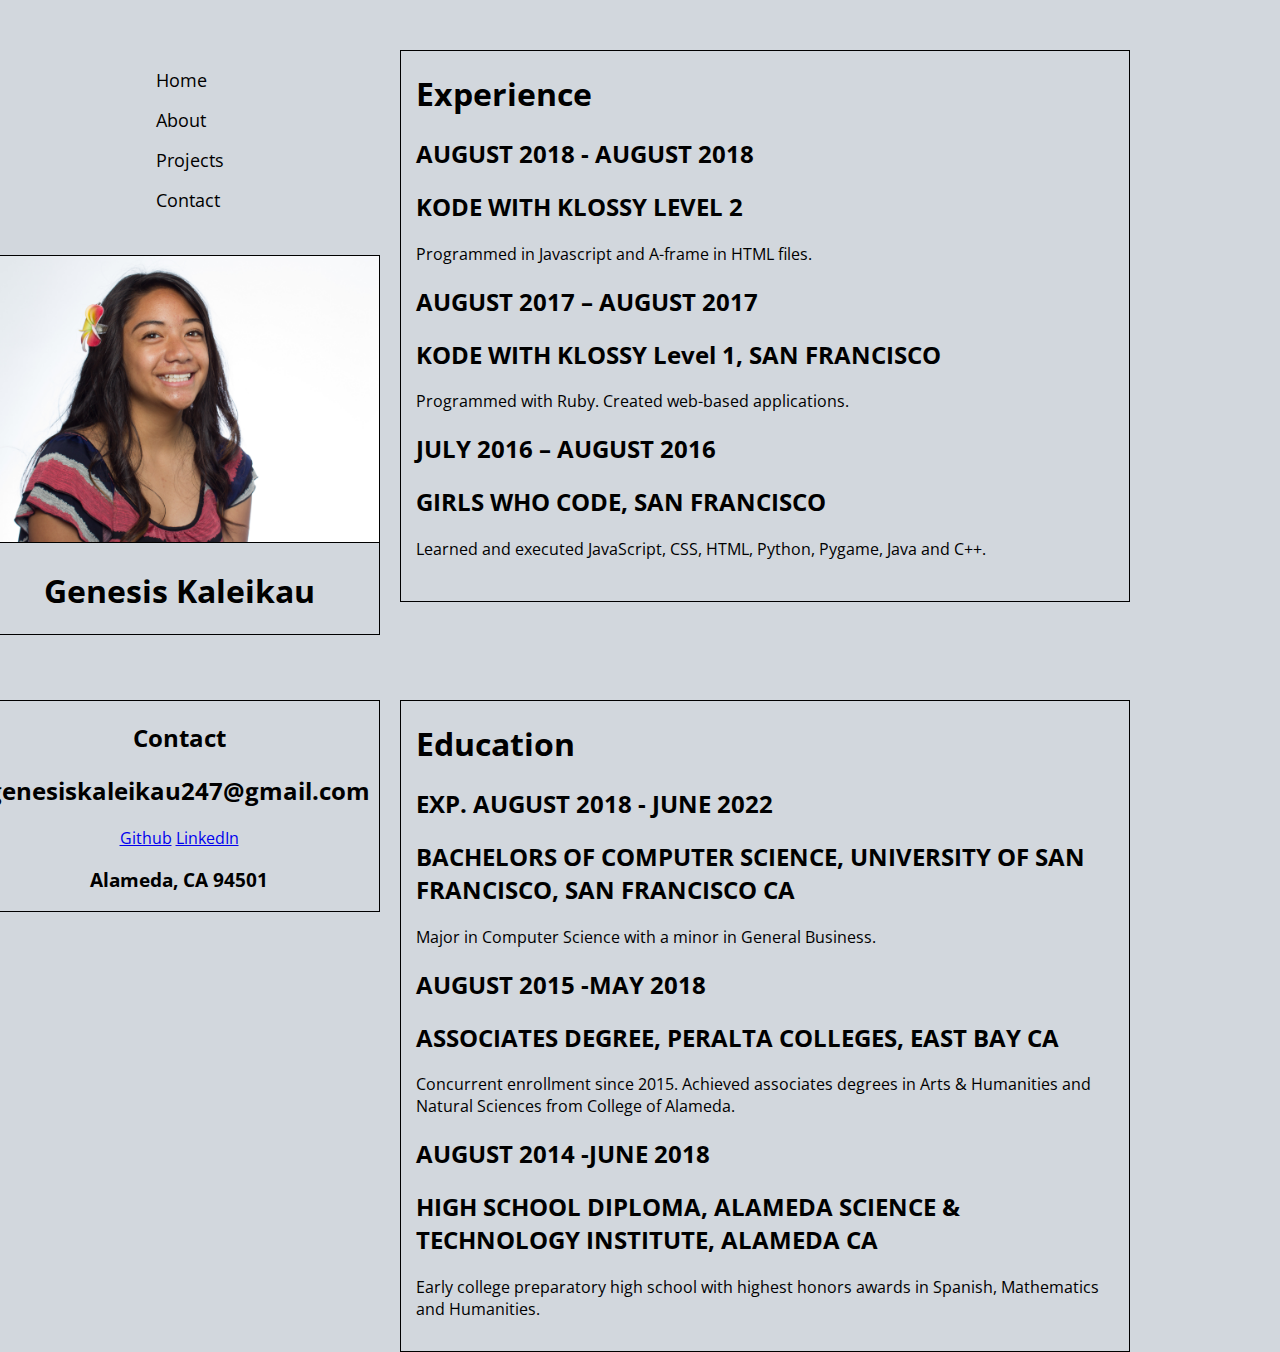
<file: index.html>
<!DOCTYPE HTML>
<html>
<head>
<title>Genesis Kaleikau</title>
<link rel="stylesheet" href="/main.css">
<meta charset="utf-8">
<meta name="viewport" content="width=device-width, initial-scale=1">
<link href="https://fonts.googleapis.com/css?family=Open+Sans" rel="stylesheet">
	<link rel="icon" href="https://orig08.deviantart.net/ff7b/f/2017/076/1/8/hibiscus_yellow_by_hrtddy-db2l05y.png">


</head>

<body>
	<ul>
	  <li><a href="/homePage.html">Home</a></li>
	  <li><a href="/about.html">About</a></li>
	  <li><a href="/project.html">Projects</a></li>
	  <li><a href="/contact.html">Contact</a></li>
	</ul>

	

	<div id = "picture">
		<img src = "images\gwc2.jpg"></img>
		<h1> Genesis Kaleikau </h1>
	</div>

	<div id = "contact">
		<h2> Contact </h2>
		<h2> genesiskaleikau247@gmail.com </h2>
		<a href="https://github.com/genesiskaleikau"> Github</a>
		<a href="https://www.linkedin.com/in/genesis-kaleikau/"> LinkedIn</a>


		<h3> Alameda, CA 94501 </h3>
	</div>

	<div id = "experience">
		<h1>Experience</h1>
		<h2>AUGUST 2018 - AUGUST 2018</h2>
		<h2> KODE WITH KLOSSY LEVEL 2</h2>
		<P> Programmed in Javascript and A-frame in HTML files.</P>
		<h2>AUGUST 2017 – AUGUST 2017</h2>
		<h2>KODE WITH KLOSSY Level 1, SAN FRANCISCO</h2>
		<p>Programmed with Ruby. Created web-based applications.</p>
		<h2>JULY 2016 – AUGUST 2016</h2>
		<h2> GIRLS WHO CODE, SAN FRANCISCO </h2>
		<p>Learned and executed JavaScript, CSS, HTML, Python, Pygame, Java and C++.</p>
	</div>

	<div id = "education">
		<h1>Education</h1>		
		<h2>EXP. AUGUST 2018 - JUNE 2022 </h2>
		<h2>BACHELORS OF COMPUTER SCIENCE, UNIVERSITY OF SAN FRANCISCO, SAN FRANCISCO CA</h2>
		<p>Major in Computer Science with a minor in General Business.</p>
		<h2>AUGUST 2015 -MAY 2018</h2>
		<h2>ASSOCIATES DEGREE, PERALTA COLLEGES, EAST BAY CA</h2>
		<p>Concurrent enrollment since 2015. Achieved associates degrees in Arts & Humanities and Natural Sciences from College of Alameda.</p>		
		<h2>AUGUST 2014 -JUNE 2018</h2>
		<h2>HIGH SCHOOL DIPLOMA, ALAMEDA SCIENCE & TECHNOLOGY INSTITUTE, ALAMEDA CA</h2>
		<p>Early college preparatory high school with highest honors awards in Spanish, Mathematics and Humanities.</p>

	</div>

</body>

</html>
</file>
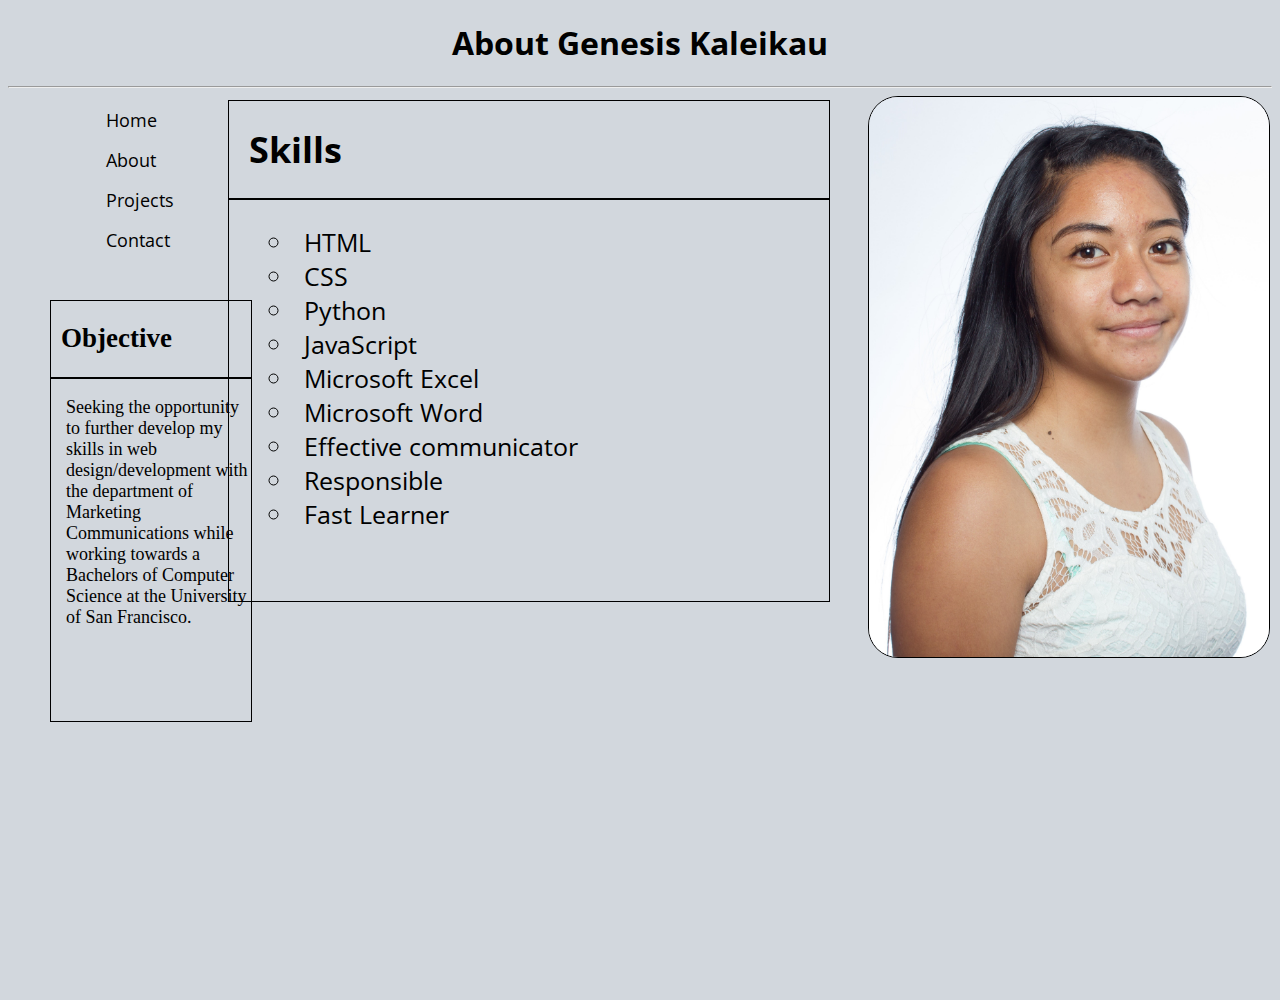
<file: about.html>
<!DOCTYPE HTML>
<html>
<head>
<title>Genesis Kaleikau</title>
<link rel="stylesheet" href="about.css">
<meta charset="utf-8">
<meta name="viewport" content="width=device-width, initial-scale=1">
<link href="https://fonts.googleapis.com/css?family=Open+Sans" rel="stylesheet">
		<link rel="icon" href="https://orig08.deviantart.net/ff7b/f/2017/076/1/8/hibiscus_yellow_by_hrtddy-db2l05y.png">

</head>
<body>
	<ul class = "a">
	  <li><a href="/index.html">Home</a></li>
	  <li><a href="/about.html">About</a></li>
	  <li><a href="/project.html">Projects</a></li>
	  <li><a href="/contact.html">Contact</a></li>
	</ul>
	<div id= "about">	
		<h1> About Genesis Kaleikau </h1>
	</div>
<hr>
<img src= "images\gwcHeadshot.jpg">

<div id= "skills">
	<div class= "header">
	<h1> Skills <h1>
	</div>
	<ul class="b">
  		<li>HTML</li>
		<li>CSS</li>
		<li>Python</li>
		<li>JavaScript</li>
		<li>Microsoft Excel</li>
		<li>Microsoft Word</li>
		<li>Effective communicator </li>
		<li>Responsible</li>
		<li>Fast Learner</li>
</ul>
</div>

<div id= "objective">
	<div class= "header">
	<h2> Objective </h2>
</div>
	<p>Seeking the opportunity to further develop my skills in web design/development with the department of Marketing Communications while working towards a Bachelors of Computer Science at the University of San Francisco.</p>
</div>
</body>
</html>
</file>
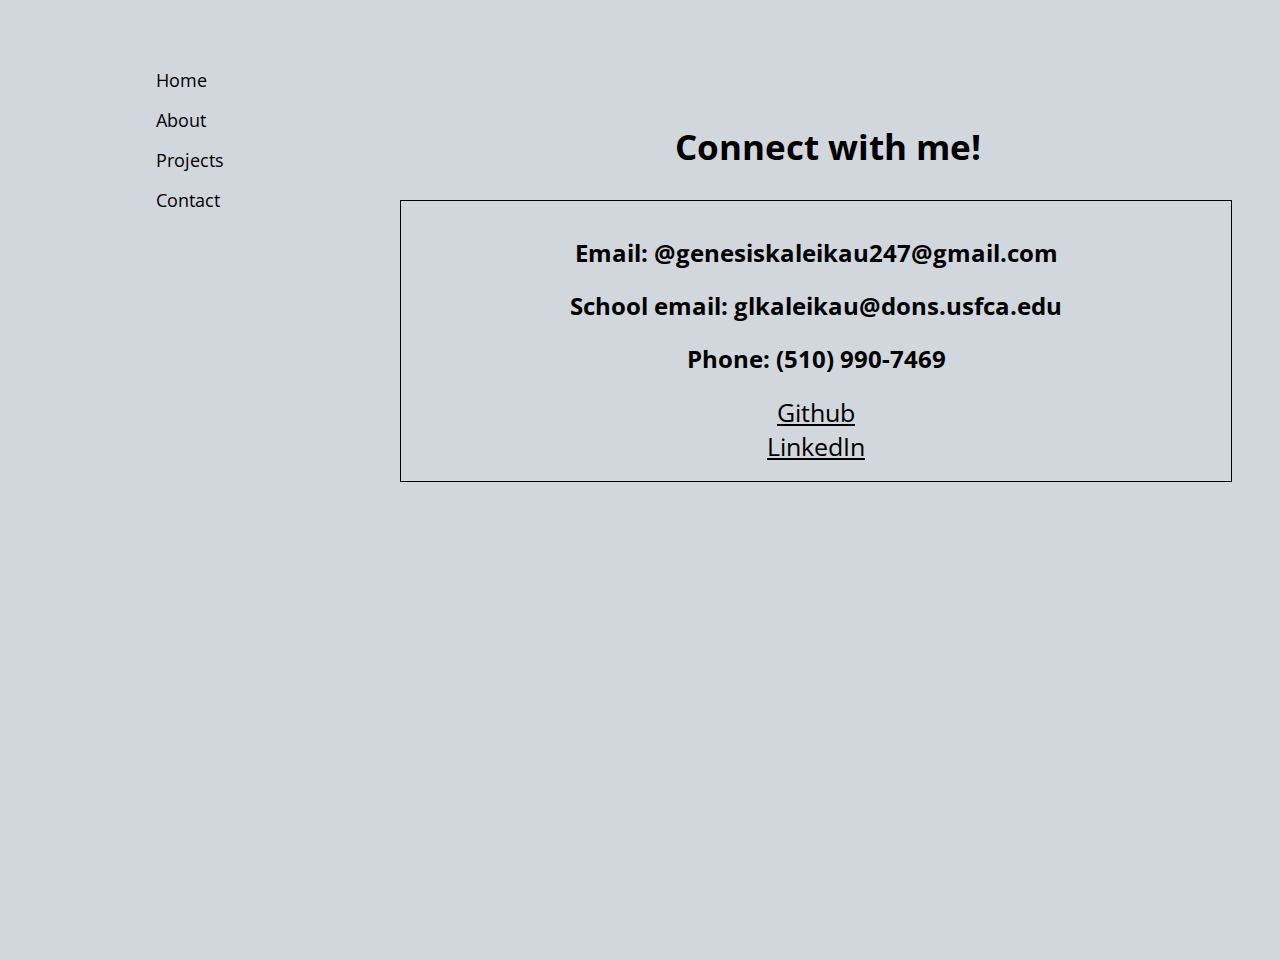
<file: contact.html>
<!DOCTYPE HTML>
<html>
<head>
<title>Genesis Kaleikau</title>
<link rel="stylesheet" href="contact.css">
<meta charset="utf-8">
<meta name="viewport" content="width=device-width, initial-scale=1">
<link href="https://fonts.googleapis.com/css?family=Open+Sans" rel="stylesheet">
<link rel="stylesheet" href="https://use.fontawesome.com/releases/v5.2.0/css/all.css" integrity="sha384-hWVjflwFxL6sNzntih27bfxkr27PmbbK/iSvJ+a4+0owXq79v+lsFkW54bOGbiDQ" crossorigin="anonymous">
		<link rel="icon" href="https://orig08.deviantart.net/ff7b/f/2017/076/1/8/hibiscus_yellow_by_hrtddy-db2l05y.png">



</head>
<body>
	<ul>
	  <li><a href="/homePage.html">Home</a></li>
	  <li><a href="/about.html">About</a></li>
	  <li><a href="/project.html">Projects</a></li>
	  <li><a href="/contact.html">Contact</a></li>
	</ul>

	<h1> Connect with me! </h1>
	<div id= "contacts">
	<h2> Email: @genesiskaleikau247@gmail.com</h2>
	<h2>School email: glkaleikau@dons.usfca.edu</h2>
	<h2> Phone: (510) 990-7469</h2>
	<a href="https://github.com/genesiskaleikau"> Github</a></br>
	<a href="https://www.linkedin.com/in/genesis-kaleikau/"> LinkedIn</a>
	
	</div>
</body>
</html>
</file>
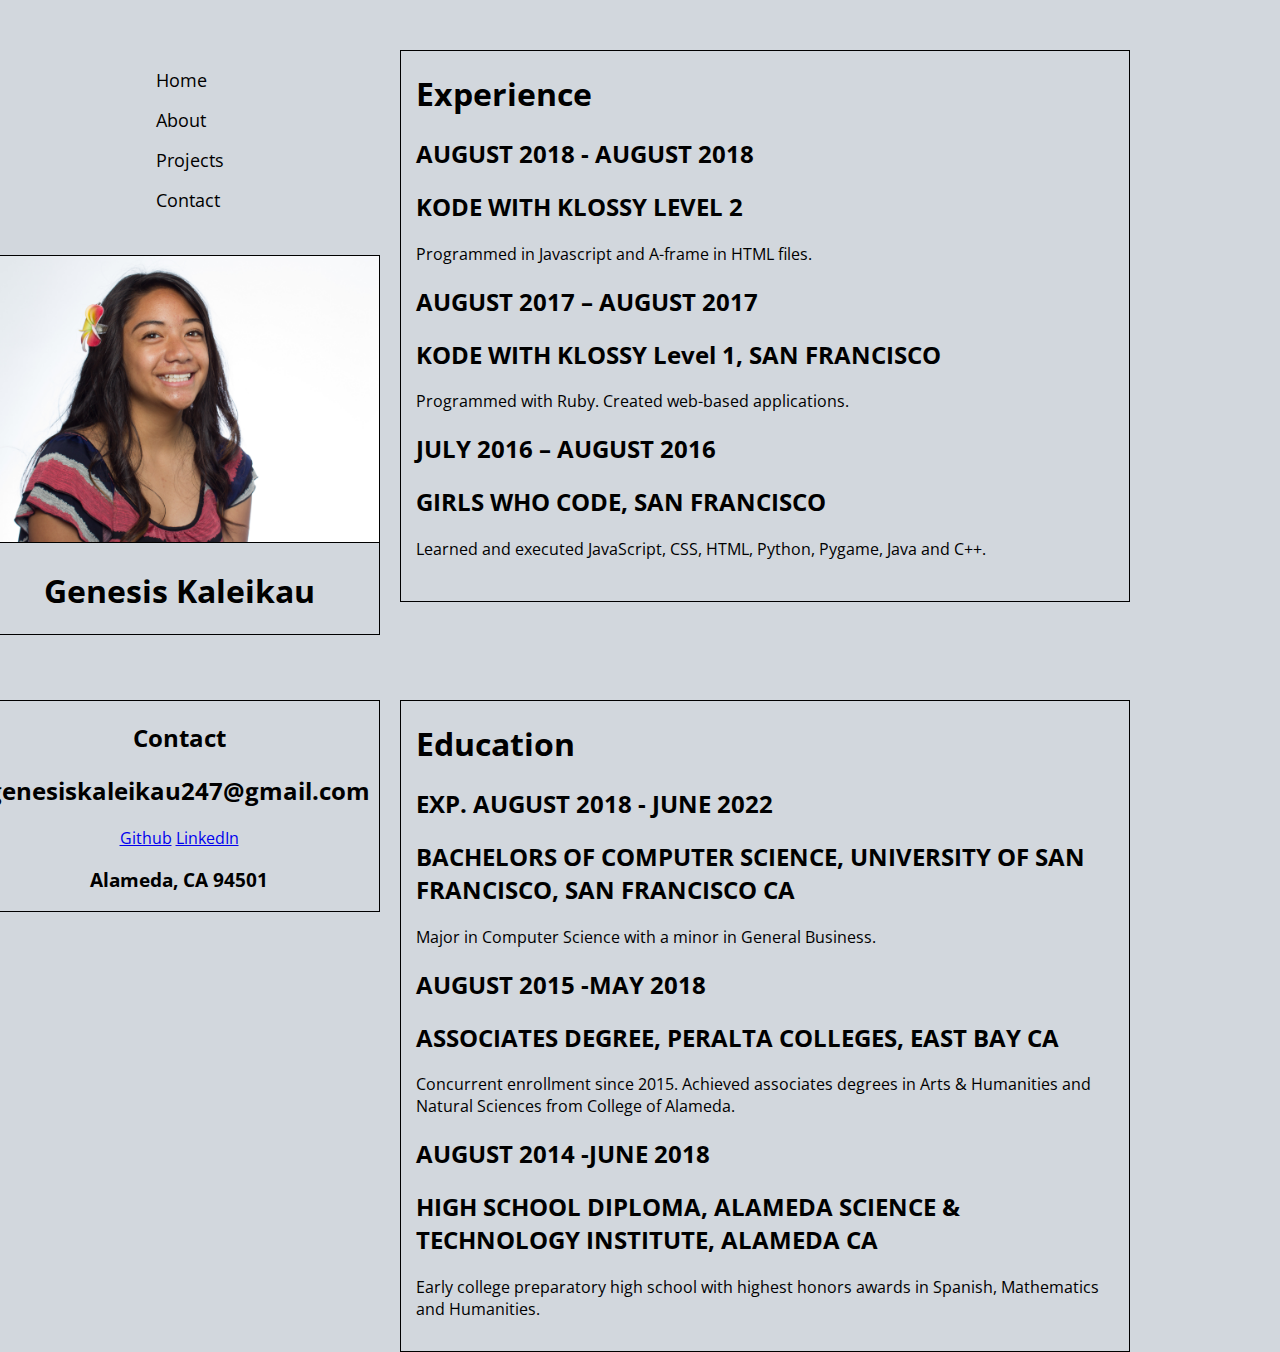
<file: homePage.html>
<!DOCTYPE HTML>
<html>
<head>
<title>Genesis Kaleikau</title>
<link rel="stylesheet" href="style.css">
<meta charset="utf-8">
<meta name="viewport" content="width=device-width, initial-scale=1">
<link href="https://fonts.googleapis.com/css?family=Open+Sans" rel="stylesheet">
	<link rel="icon" href="https://orig08.deviantart.net/ff7b/f/2017/076/1/8/hibiscus_yellow_by_hrtddy-db2l05y.png">


</head>

<body>
	<ul>
	  <li><a href="file:///C:/Users/GWCP/Desktop/portfolio/homePage.html">Home</a></li>
	  <li><a href="file:///C:/Users/GWCP/Desktop/portfolio/about.html">About</a></li>
	  <li><a href="file:///C:/Users/GWCP/Desktop/portfolio/project.html">Projects</a></li>
	  <li><a href="file:///C:/Users/GWCP/Desktop/portfolio/contact.html">Contact</a></li>
	</ul>

	

	<div id = "picture">
		<img src = "images\gwc2.jpg"></img>
		<h1> Genesis Kaleikau </h1>
	</div>

	<div id = "contact">
		<h2> Contact </h2>
		<h2> genesiskaleikau247@gmail.com </h2>
		<a href="https://github.com/genesiskaleikau"> Github</a>
		<a href="https://www.linkedin.com/in/genesis-kaleikau/"> LinkedIn</a>


		<h3> Alameda, CA 94501 </h3>
	</div>

	<div id = "experience">
		<h1>Experience</h1>
		<h2>AUGUST 2018 - AUGUST 2018</h2>
		<h2> KODE WITH KLOSSY LEVEL 2</h2>
		<P> Programmed in Javascript and A-frame in HTML files.</P>
		<h2>AUGUST 2017 – AUGUST 2017</h2>
		<h2>KODE WITH KLOSSY Level 1, SAN FRANCISCO</h2>
		<p>Programmed with Ruby. Created web-based applications.</p>
		<h2>JULY 2016 – AUGUST 2016</h2>
		<h2> GIRLS WHO CODE, SAN FRANCISCO </h2>
		<p>Learned and executed JavaScript, CSS, HTML, Python, Pygame, Java and C++.</p>
	</div>

	<div id = "education">
		<h1>Education</h1>		
		<h2>EXP. AUGUST 2018 - JUNE 2022 </h2>
		<h2>BACHELORS OF COMPUTER SCIENCE, UNIVERSITY OF SAN FRANCISCO, SAN FRANCISCO CA</h2>
		<p>Major in Computer Science with a minor in General Business.</p>
		<h2>AUGUST 2015 -MAY 2018</h2>
		<h2>ASSOCIATES DEGREE, PERALTA COLLEGES, EAST BAY CA</h2>
		<p>Concurrent enrollment since 2015. Achieved associates degrees in Arts & Humanities and Natural Sciences from College of Alameda.</p>		
		<h2>AUGUST 2014 -JUNE 2018</h2>
		<h2>HIGH SCHOOL DIPLOMA, ALAMEDA SCIENCE & TECHNOLOGY INSTITUTE, ALAMEDA CA</h2>
		<p>Early college preparatory high school with highest honors awards in Spanish, Mathematics and Humanities.</p>

	</div>

</body>

</html>
</file>
<file: main.css>
body {
	background-color: #d2d7dd;
}

#picture img {
	/*position: absolute;*/
	width: 400px;
    right: 900px;
    top: 250px;
    border-bottom: 1px solid black;


    /*padding: 0;*/
    /*margin-top: 26%;*/
}
#picture {
	position: absolute;
	right: 900px; 
	top: 255px;
	text-align: center;
	vertical-align: middle;
    font-family: 'Open Sans', sans-serif;
    border: 1px solid black;

	}
#contact{
	position: absolute;
	right: 900px; 
	top: 700px;
	text-align: center;
	vertical-align: middle;
    font-family: 'Open Sans', sans-serif;
    border: 1px solid black;
    width: 400px;
    text-decoration: none;

}

ul {
    list-style-type: none;
    margin: 0;
    /*padding: 10%;*/
    width: 300px;
    position: absolute;
	left: 100px;
    width:200px;
    height: 100%;
    top: 60px;
}

li a {
    display: block;
    color: #000;
    padding: 8px 16px;
    text-decoration: none;
    font-size: large;
    font-family: 'Open Sans', sans-serif;

}

li a:hover {
    background-color: #555;
    color: black;
}

#experience{
	position: absolute;
	padding-left: 15px;
    right: 150px;
    top: 50px;
    border: 1px solid black;
    width: 713px;
    height: 550px;
    text-align: left;
    font-family: 'Open Sans', sans-serif;

}

#education{
	position: absolute;
	padding-left: 15px;
    right: 150px;
    top: 700px;
    border: 1px solid black;
    width: 713px;
    height: 650px;
    text-align: left;
    font-family: 'Open Sans', sans-serif;
}
</file>
<file: about.css>
ul.a {
    list-style-type: none;
    margin: 0;
    /*padding: 10%;*/
    width: 300px;
    position: absolute;
	left: 50px;
    width:200px;
    height: 100%;
    top: 100px;
}

ul.a li a {
    display: block;
    color: #000;
    padding: 8px 16px;
    text-decoration: none;
    font-size: large;
    font-family: 'Open Sans', sans-serif;

}

ul.a li a:hover {
    background-color: #555;
    color: black;
}

}
h1{

}

img{
    border: 1px solid black;
    width: 400px;
    position: absolute;
    right: 10px;
    border-radius: 30px
}
ul.b {
    list-style-type: circle;
	list-style-position: inside
}

ul.b li{

}
#about{
	text-align: center;
    font-family: 'Open Sans', sans-serif;

}

#skills{
	position: absolute;
	border: 1px solid black;
	height: 500px;
	text-align: left;
	width: 600px;
    font-family: 'Open Sans', sans-serif;
    right: 450px;
    top: 100px;
    font-size: 25px;

}	

#skills .header{
	border-bottom: 2px solid black;
	padding-left: 20px;
	font-size: large;
}

body {
	background-color: #d2d7dd;
}

#objective{
	position: absolute;
	border: 1px solid black;
	left: 50px;
	top: 300px;
	width: 200px;
	height: 420px;
	font-size: large;


}

#objective p{
    padding-left: 15px;
}

#objective .header{
    border-bottom: 2px solid black;
    padding-left: 10px;
}
</file>
<file: contact.css>
ul {
    list-style-type: none;
    margin: 0;
    /*padding: 10%;*/
    width: 300px;
    position: absolute;
	left: 100px;
    width:200px;
    height: 100%;
    top: 60px;
}

li a {
    display: block;
    color: #000;
    padding: 8px 16px;
    text-decoration: none;
    font-size: large;
    font-family: 'Open Sans', sans-serif;

}

li a:hover {
    background-color: #555;
    color: black;
}

body{
    background-color: #d2d7dd;
    font-family: 'Open Sans', sans-serif;

}

h1{
    /*text-align: center;*/
    position: absolute;
    top: 100px;
    left: 675px;
    font-size: 35px;

}

#contacts{
    position: absolute;
    top: 200px;
    left: 400px;
    text-align: center;
    border: 1px solid black;
    text-decoration: none;
    padding: 15px;
    width: 800px;
    height: 250px; 
    text-align: center;
}
#contacts a{
    font-size: 25px;
    /*text-decoration: none;*/
    color: black;
    }
</file>
<file: style.css>
body {
	background-color: #d2d7dd;
}

#picture img {
	/*position: absolute;*/
	width: 400px;
    right: 900px;
    top: 250px;
    border-bottom: 1px solid black;


    /*padding: 0;*/
    /*margin-top: 26%;*/
}
#picture {
	position: absolute;
	right: 900px; 
	top: 255px;
	text-align: center;
	vertical-align: middle;
    font-family: 'Open Sans', sans-serif;
    border: 1px solid black;

	}
#contact{
	position: absolute;
	right: 900px; 
	top: 700px;
	text-align: center;
	vertical-align: middle;
    font-family: 'Open Sans', sans-serif;
    border: 1px solid black;
    width: 400px;
    text-decoration: none;

}

ul {
    list-style-type: none;
    margin: 0;
    /*padding: 10%;*/
    width: 300px;
    position: absolute;
	left: 100px;
    width:200px;
    height: 100%;
    top: 60px;
}

li a {
    display: block;
    color: #000;
    padding: 8px 16px;
    text-decoration: none;
    font-size: large;
    font-family: 'Open Sans', sans-serif;

}

li a:hover {
    background-color: #555;
    color: black;
}

#experience{
	position: absolute;
	padding-left: 15px;
    right: 150px;
    top: 50px;
    border: 1px solid black;
    width: 713px;
    height: 550px;
    text-align: left;
    font-family: 'Open Sans', sans-serif;

}

#education{
	position: absolute;
	padding-left: 15px;
    right: 150px;
    top: 700px;
    border: 1px solid black;
    width: 713px;
    height: 650px;
    text-align: left;
    font-family: 'Open Sans', sans-serif;
}
</file>
